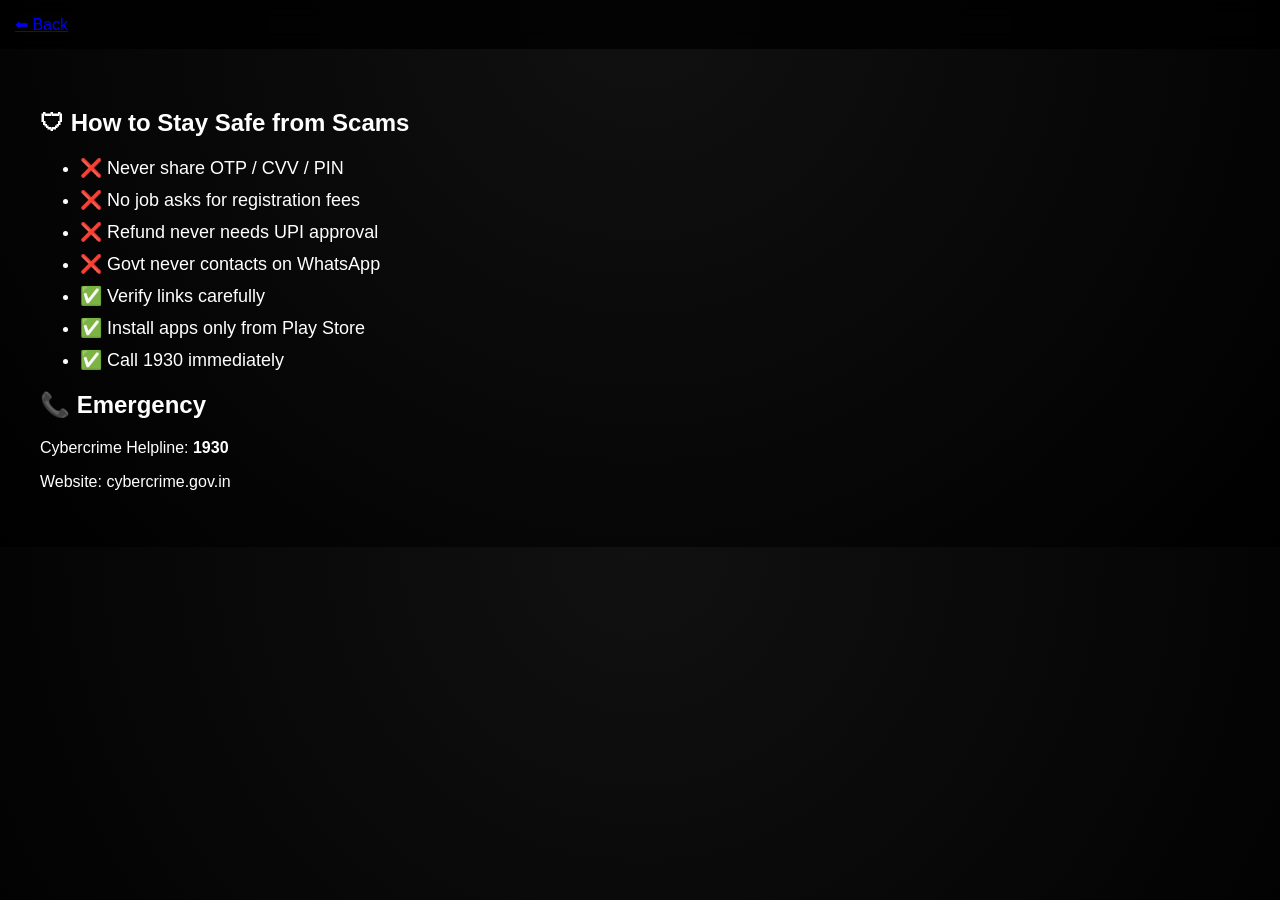
<file: safety.html>
<!DOCTYPE html>
<html>
<head>
  <title>Stay Safe</title>
  <link rel="stylesheet" href="style.css">
</head>
<body>

<nav class="nav">
  <a href="index.html">⬅ Back</a>
</nav>

<section class="safe">
  <h1>🛡 How to Stay Safe from Scams</h1>

  <ul>
    <li>❌ Never share OTP / CVV / PIN</li>
    <li>❌ No job asks for registration fees</li>
    <li>❌ Refund never needs UPI approval</li>
    <li>❌ Govt never contacts on WhatsApp</li>
    <li>✅ Verify links carefully</li>
    <li>✅ Install apps only from Play Store</li>
    <li>✅ Call 1930 immediately</li>
  </ul>

  <h2>📞 Emergency</h2>
  <p>Cybercrime Helpline: <b>1930</b></p>
  <p>Website: cybercrime.gov.in</p>
</section>

</body>
</html>
</file>
<file: style.css>
body{
  margin:0;
  font-family:Poppins,Arial;
  background:radial-gradient(circle at top,#111,#000);
  color:#fff;
}
.nav{
  display:flex;gap:10px;padding:15px;
  background:rgba(0,0,0,.8);backdrop-filter:blur(10px);
}
.logo{font-weight:bold}
.nav input{flex:1;border-radius:20px;padding:8px;border:none}
.hero{
  padding:80px;text-align:center;
  background:linear-gradient(135deg,#ff3d3d,#b71c1c);
}
.scroll{
  display:flex;gap:20px;overflow-x:auto;padding:20px;
}
.card{
  min-width:260px;padding:20px;border-radius:15px;
  background:linear-gradient(145deg,#1a1a1a,#000);
  box-shadow:0 20px 40px rgba(0,0,0,.6);
  transition:.4s;
}
.card:hover{
  transform:rotateY(12deg) rotateX(8deg) scale(1.05);
}
.feed{
  display:grid;
  grid-template-columns:repeat(auto-fit,minmax(260px,1fr));
  gap:20px;padding:20px;
}
.top{padding:30px}
.user,.help{
  background:#111;padding:30px;margin:20px;border-radius:20px;
}
input,select,textarea,button{
  width:100%;margin:8px 0;padding:10px;border-radius:10px;border:none;
}
button{background:red;color:white;font-size:16px}
footer{text-align:center;opacity:.6;padding:20px}
.safe{padding:40px}
.safe li{margin:10px 0;font-size:18px}

.official {
  padding: 50px 20px;
}
.sub {
  opacity: 0.8;
  margin-bottom: 20px;
}
.official-grid {
  display: grid;
  grid-template-columns: repeat(auto-fit, minmax(260px, 1fr));
  gap: 25px;
}
.official-card {
  background: linear-gradient(145deg, #151515, #000);
  padding: 25px;
  border-radius: 18px;
  box-shadow: 0 25px 50px rgba(0,0,0,0.7);
  transition: 0.4s;
  position: relative;
}
.official-card:hover {
  transform: translateY(-10px) scale(1.05);
}
.official-card h3 {
  margin-top: 0;
}
.official-card a {
  display: inline-block;
  margin-top: 15px;
  color: #ff5252;
  text-decoration: none;
  font-weight: bold;
}
.tag {
  position: absolute;
  top: 15px;
  right: 15px;
  background: red;
  padding: 4px 10px;
  border-radius: 20px;
  font-size: 12px;
}
</file>
